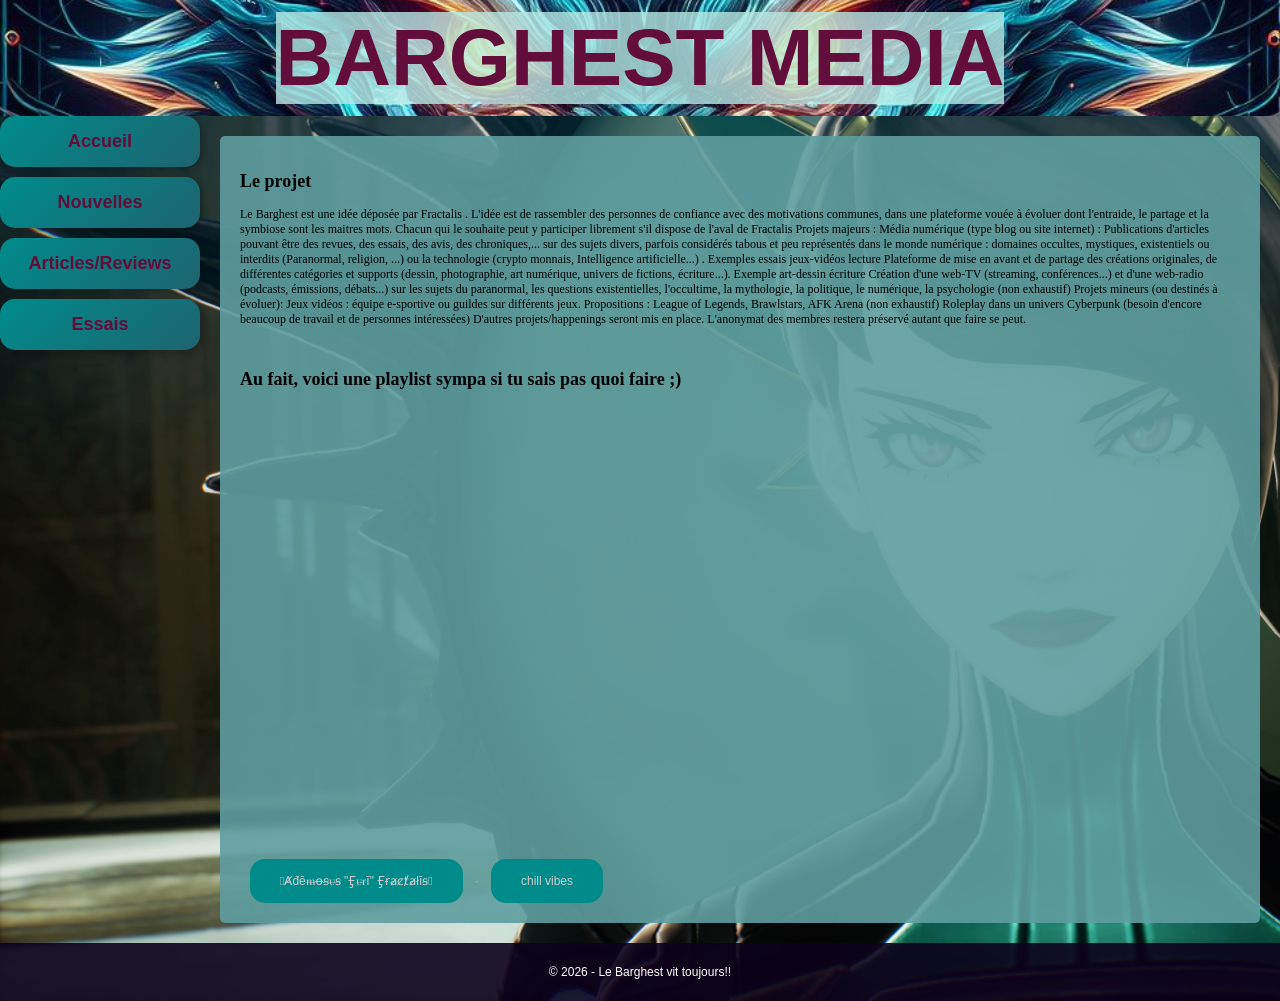
<file: index.html>
<!DOCTYPE html>
<html>
<head>
 <link rel= "stylesheet" href="style.css">
 <meta name="viewport" content="width=device-width, initial-scale=1.0">
<title>BARGHEST</title>

</head>

<body>
    <header>
<h1 style="background-color :rgba(183, 234, 230, 0.8)";> <b>BARGHEST MEDIA</b> </h1>

    </header>
    <div class="container">
    <div class = "sidebar">
            <nav class="menu">
                <a href="index.html">Accueil</a>
                <a href="vn.html">Nouvelles</a>
                <a href="art.html">Articles/Reviews</a>
                <a href="essai.html">Essais</a>
            </nav>
    </div>
      <div class="main-content">
        <!-- Contenu principal du site -->
            <main>
                    <h2>Le projet</h2>
                    <p>Le Barghest est une idée déposée par Fractalis . L'idée est de rassembler des personnes de confiance avec des motivations communes, dans une plateforme vouée à évoluer dont l'entraide, le partage et la symbiose sont les maitres mots. Chacun qui le souhaite peut y participer librement s'il dispose de l'aval de Fractalis
                    Projets majeurs :
                    Média numérique (type blog ou site internet) : Publications d'articles pouvant être des revues, des essais, des avis, des chroniques,... sur des sujets divers, parfois considérés tabous et peu représentés dans le monde numérique : domaines occultes, mystiques, existentiels ou interdits (Paranormal, religion, ...) ou la technologie (crypto monnais, Intelligence artificielle...) . Exemples ⁠essais ⁠jeux-vidéos ⁠lecture
                    Plateforme de mise en avant et de partage des créations originales, de différentes catégories et supports (dessin, photographie, art numérique, univers de fictions, écriture...). Exemple ⁠art-dessin   ⁠écriture
                    Création d'une web-TV  (streaming, conférences...) et d'une web-radio (podcasts, émissions, débats...) sur les sujets du paranormal, les questions existentielles, l'occultime, la mythologie, la politique, le numérique, la psychologie (non exhaustif)
                    Projets mineurs (ou destinés à évoluer):
                    Jeux vidéos : équipe e-sportive ou guildes sur différents jeux. Propositions : League of Legends, Brawlstars, AFK Arena (non exhaustif)
                    Roleplay dans un univers Cyberpunk (besoin d'encore beaucoup de travail et de personnes intéressées)

                    D'autres projets/happenings seront mis en place. L'anonymat des membres restera préservé autant que faire se peut. </p>
            <br>
                    <h2>Au fait, voici une playlist sympa si tu sais pas quoi faire ;)</h2>

            <iframe width="100%" height="450" scrolling="no" frameborder="no" allow="autoplay" src="https://w.soundcloud.com/player/?url=https%3A//api.soundcloud.com/playlists/soundcloud%3Aplaylists%3A2085230859%3Fsecret_token%3Ds-80mFfBiR10J&color=%231c1c1c&auto_play=true&hide_related=false&show_comments=true&show_user=true&show_reposts=false&show_teaser=true&visual=true"></iframe><div style="font-size: 10px; color: #cccccc;line-break: anywhere;word-break: normal;overflow: hidden;white-space: nowrap;text-overflow: ellipsis; font-family: Interstate,Lucida Grande,Lucida Sans Unicode,Lucida Sans,Garuda,Verdana,Tahoma,sans-serif;font-weight: 100;"><a href="https://soundcloud.com/atomfuri" title="𓆩Ⱥđēᵯꝋꞩᵾꞩ &quot;Ӻᵾɍī&quot; Ӻɍⱥȼⱦⱥłīꞩ𓆪" target="_blank" style="color: #cccccc; text-decoration: none;">𓆩Ⱥđēᵯꝋꞩᵾꞩ &quot;Ӻᵾɍī&quot; Ӻɍⱥȼⱦⱥłīꞩ𓆪</a> · <a href="https://soundcloud.com/atomfuri/sets/chill-vibes/s-80mFfBiR10J" title="chill vibes" target="_blank" style="color: #cccccc; text-decoration: none;">chill vibes</a></div>
            </main>
      </div>
    </div>
                <footer>
                    <p>&copy; 2026 - Le Barghest vit toujours!!</p>
                </footer>
    <!--<img src = "https://oyster.ignimgs.com/mediawiki/apis.ign.com/shin-megami-tensei-5/8/88/SMTV-Vengeance_YokoHiromine_01.png" width =  "800" height=auto style="display: block; margin: 0 auto;" >-->
    <!--<img src="https://oyster.ignimgs.com/mediawiki/apis.ign.com/shin-megami-tensei-5/8/88/SMTV-Vengeance_YokoHiromine_01.png" width="300" height="200" alt="Example Image"> -->

    <!--<a href="https://discord.gg/wXpzW33n">Mon DISCORD</a>-->


</body>
</html>
</file>
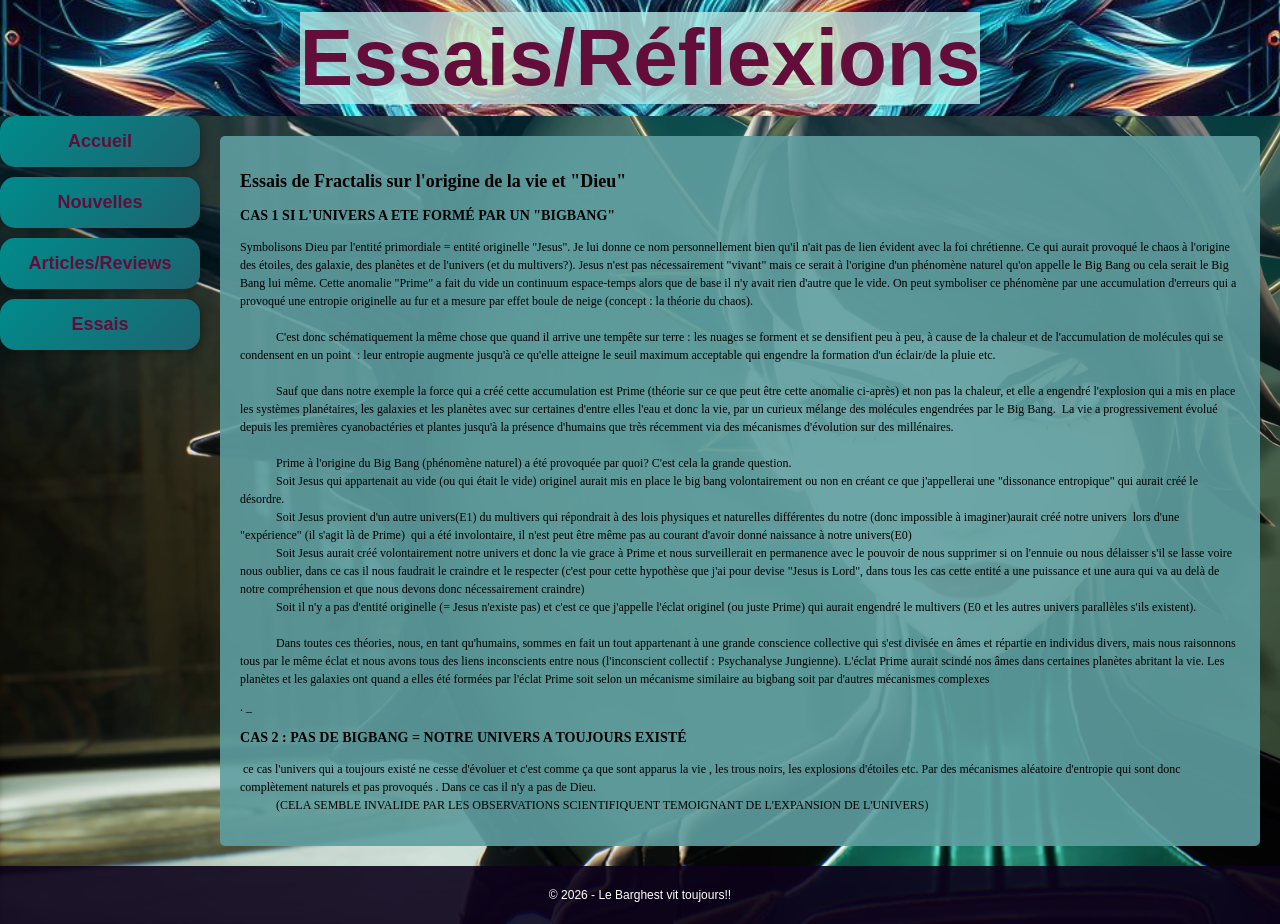
<file: essai.html>
<!DOCTYPE html>
<html lang="fr">
    <head>
        <link rel= "stylesheet" href="style.css">
        <meta name="viewport" content="width=device-width, initial-scale=1.0">
        <title>"Articles-Review"</title>

    </head>
    <body>
        <header>
            <h1>Essais/Réflexions</h1>

        </header>
        <div class="container">
        <div class = "sidebar">
                <nav class="menu">
                    <a href="index.html">Accueil</a>
                    <a href="vn.html">Nouvelles</a>
                    <a href="art.html">Articles/Reviews</a>
                    <a href="essai.html">Essais</a>
                </nav>
        </div>
          <div class="main-content">
        <main>
            <h2>Essais de Fractalis sur l'origine de la vie et "Dieu"</h2>

            <h3>CAS 1 SI L'UNIVERS A ETE FORMÉ PAR UN "BIGBANG"</h3>
            <p class = "multi-lines">Symbolisons Dieu par l'entité primordiale = entité originelle "Jesus". Je lui donne ce nom personnellement bien qu'il n'ait pas de lien évident avec la foi chrétienne. Ce qui aurait provoqué le chaos à l'origine des étoiles, des galaxie, des planètes et de l'univers (et du multivers?). Jesus n'est pas nécessairement "vivant" mais ce serait à l'origine d'un phénomène naturel qu'on appelle le Big Bang ou cela serait le Big Bang lui même. Cette anomalie "Prime" a fait du vide un continuum espace-temps alors que de base il n'y avait rien d'autre que le vide. On peut symboliser ce phénomène par une accumulation d'erreurs qui a provoqué une entropie originelle au fur et a mesure par effet boule de neige (concept : la théorie du chaos).

            C'est donc schématiquement la même chose que quand il arrive une tempête sur terre : les nuages se forment et se densifient peu à peu, à cause de la chaleur et de l'accumulation de molécules qui se condensent en un point  : leur entropie augmente jusqu'à ce qu'elle atteigne le seuil maximum acceptable qui engendre la formation d'un éclair/de la pluie etc.

            Sauf que dans notre exemple la force qui a créé cette accumulation est Prime (théorie sur ce que peut être cette anomalie ci-après) et non pas la chaleur, et elle a engendré l'explosion qui a mis en place les systèmes planétaires, les galaxies et les planètes avec sur certaines d'entre elles l'eau et donc la vie, par un curieux mélange des molécules engendrées par le Big Bang.  La vie a progressivement évolué depuis les premières cyanobactéries et plantes jusqu'à la présence d'humains que très récemment via des mécanismes d'évolution sur des millénaires.

            Prime à l'origine du Big Bang (phénomène naturel) a été provoquée par quoi? C'est cela la grande question.
            Soit Jesus qui appartenait au vide (ou qui était le vide) originel aurait mis en place le big bang volontairement ou non en créant ce que j'appellerai une "dissonance entropique" qui aurait créé le désordre.
            Soit Jesus provient d'un autre univers(E1) du multivers qui répondrait à des lois physiques et naturelles différentes du notre (donc impossible à imaginer)aurait créé notre univers  lors d'une "expérience" (il s'agit là de Prime)  qui a été involontaire, il n'est peut être même pas au courant d'avoir donné naissance à notre univers(E0)
            Soit Jesus aurait créé volontairement notre univers et donc la vie grace à Prime et nous surveillerait en permanence avec le pouvoir de nous supprimer si on l'ennuie ou nous délaisser s'il se lasse voire nous oublier, dans ce cas il nous faudrait le craindre et le respecter (c'est pour cette hypothèse que j'ai pour devise "Jesus is Lord", dans tous les cas cette entité a une puissance et une aura qui va au delà de notre compréhension et que nous devons donc nécessairement craindre)
            Soit il n'y a pas d'entité originelle (= Jesus n'existe pas) et c'est ce que j'appelle l'éclat originel (ou juste Prime) qui aurait engendré le multivers (E0 et les autres univers parallèles s'ils existent).

            Dans toutes ces théories, nous, en tant qu'humains, sommes en fait un tout appartenant à une grande conscience collective qui s'est divisée en âmes et répartie en individus divers, mais nous raisonnons tous par le même éclat et nous avons tous des liens inconscients entre nous (l'inconscient collectif : Psychanalyse Jungienne). L'éclat Prime aurait scindé nos âmes dans certaines planètes abritant la vie. Les planètes et les galaxies ont quand a elles été formées par l'éclat Prime soit selon un mécanisme similaire au bigbang soit par d'autres mécanismes complexes</p>.
            _
            <h3>CAS 2 : PAS DE BIGBANG = NOTRE UNIVERS A TOUJOURS EXISTÉ</h3>

            <p class="multi-lines"> ce cas l'univers qui a toujours existé ne cesse d'évoluer et c'est comme ça que sont apparus la vie , les trous noirs, les explosions d'étoiles etc. Par des mécanismes aléatoire d'entropie qui sont donc complètement naturels et pas provoqués . Dans ce cas il n'y a pas de Dieu.
            (CELA SEMBLE INVALIDE PAR LES OBSERVATIONS SCIENTIFIQUENT TEMOIGNANT DE L'EXPANSION DE L'UNIVERS)</p>
        </main>
          </div>
        </div>
        <footer>
            <p>&copy; 2026 - Le Barghest vit toujours!!</p>
        </footer>
    </body>
</html>
</file>
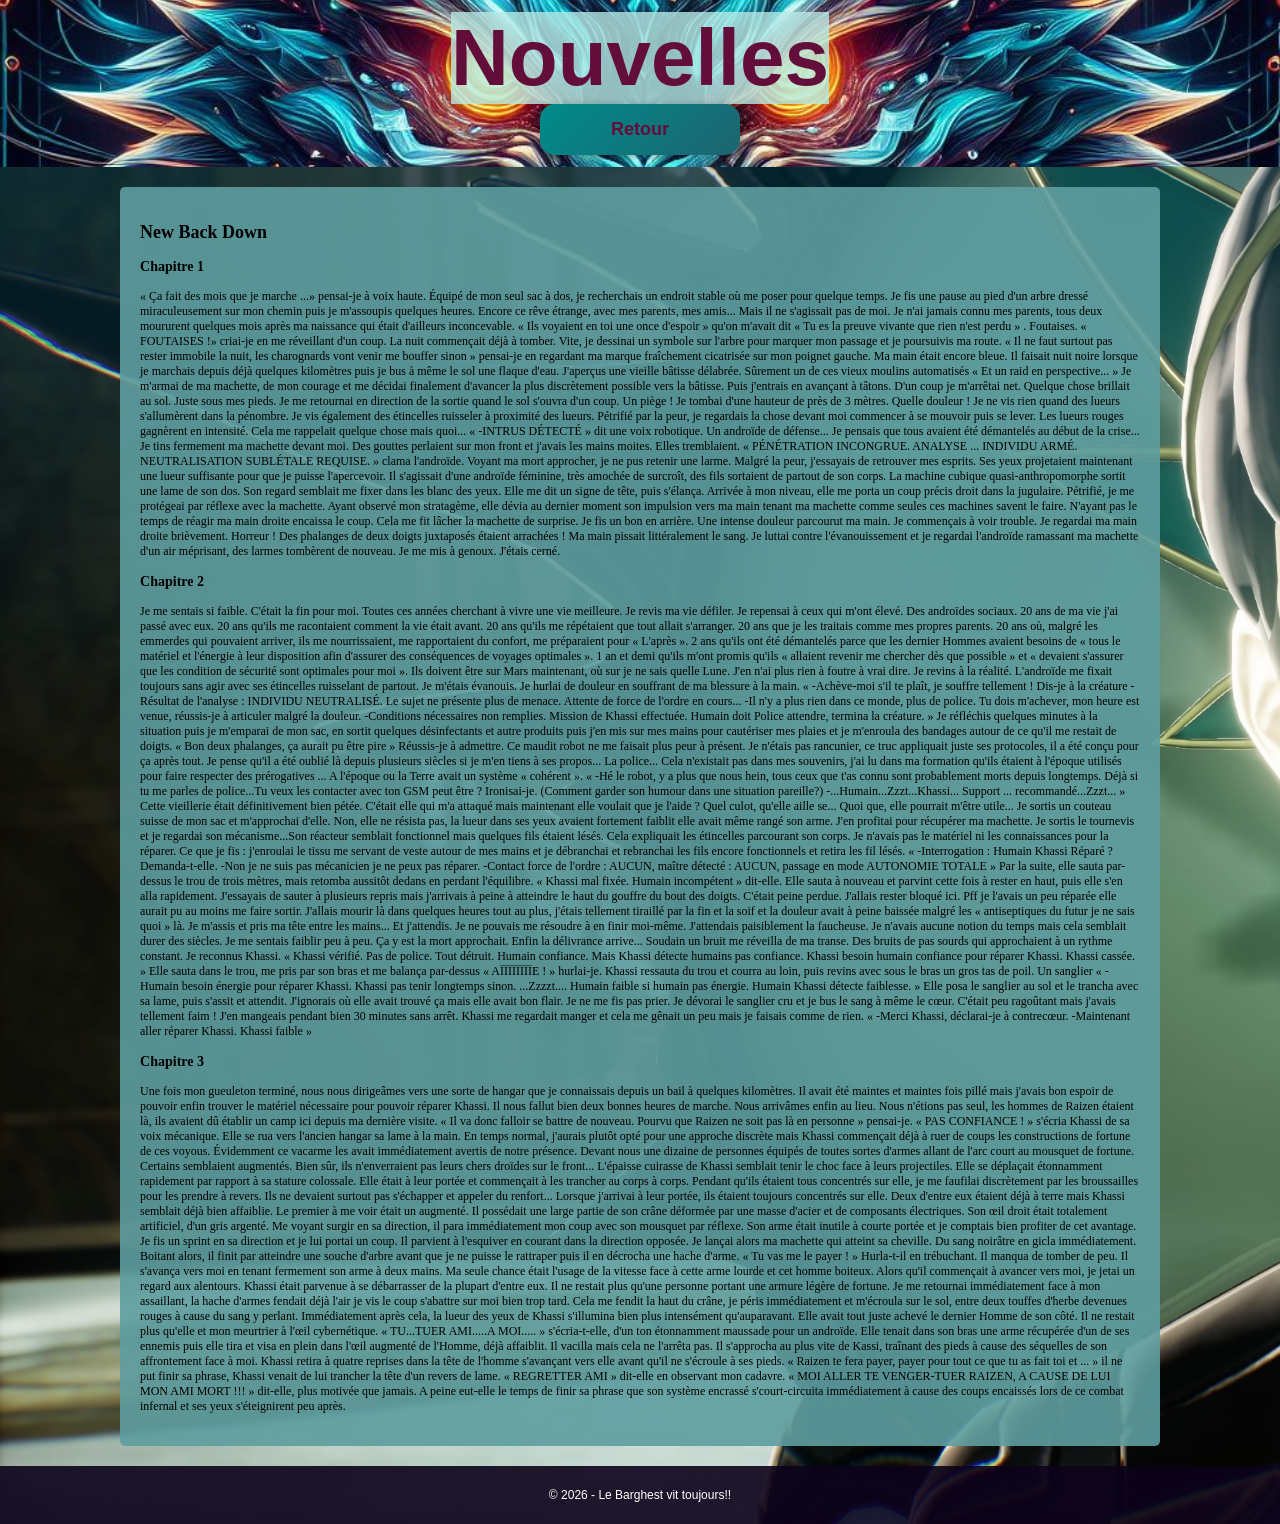
<file: nbd.html>
<!doctype html>
<html>
    <head>
        <link rel="stylesheet" href="style.css" />
        <meta name="viewport" content="width=device-width, initial-scale=1.0">
        <title>NBD</title>
    </head>
    <body>
        <header>
            <h1>Nouvelles</h1>
            <nav>
                <a href="vn.html">Retour</a>
            </nav>
        </header>
        <main>
            <h2>New Back Down</h2>
            <h3>Chapitre 1</h3>
            <p class = "multi-lignes">
                « Ça fait des mois que je marche ...» pensai-je à voix haute. Équipé de mon seul sac à dos, je recherchais un endroit stable où me poser pour quelque temps. Je fis une pause au pied d'un arbre dressé miraculeusement sur mon chemin puis je m'assoupis quelques heures.

               Encore ce rêve étrange, avec mes parents, mes amis... Mais il ne s'agissait pas de moi. Je n'ai jamais connu mes parents, tous deux moururent quelques mois après ma naissance qui était d'ailleurs inconcevable. « Ils voyaient en toi une once d'espoir » qu'on m'avait dit « Tu es la preuve vivante que rien n'est perdu » . Foutaises. « FOUTAISES !» criai-je en me réveillant d'un coup.

               La nuit commençait déjà à tomber. Vite, je dessinai un symbole sur l'arbre pour marquer mon passage et je poursuivis ma route. « Il ne faut surtout pas rester immobile la nuit, les charognards vont venir me bouffer sinon » pensai-je en regardant ma marque fraîchement cicatrisée sur mon poignet gauche. Ma main était encore bleue.

               Il faisait nuit noire lorsque je marchais depuis déjà quelques kilomètres puis je bus à même le sol une flaque d'eau. J'aperçus une vieille bâtisse délabrée. Sûrement un de ces vieux moulins automatisés « Et un raid en perspective... »

               Je m'armai de ma machette, de mon courage et me décidai finalement d'avancer la plus discrètement possible vers la bâtisse. Puis j'entrais en avançant à tâtons.

               D'un coup je m'arrêtai net. Quelque chose brillait au sol. Juste sous mes pieds. Je me retournai en direction de la sortie quand le sol s'ouvra d'un coup. Un piège ! Je tombai d'une hauteur de près de 3 mètres. Quelle douleur ! Je ne vis rien quand des lueurs s'allumèrent dans la pénombre. Je vis également des étincelles ruisseler à proximité des lueurs. Pétrifié par la peur, je regardais la chose devant moi commencer à se mouvoir puis se lever. Les lueurs rouges gagnèrent en intensité. Cela me rappelait quelque chose mais quoi...

               « -INTRUS DÉTECTÉ » dit une voix robotique.

               Un androïde de défense... Je pensais que tous avaient été démantelés au début de la crise... Je tins fermement ma machette devant moi. Des gouttes perlaient sur mon front et j'avais les mains moites. Elles tremblaient.

               « PÉNÉTRATION INCONGRUE. ANALYSE ... INDIVIDU ARMÉ. NEUTRALISATION SUBLÉTALE REQUISE. » clama l'androïde.

               Voyant ma mort approcher, je ne pus retenir une larme. Malgré la peur, j'essayais de retrouver mes esprits. Ses yeux projetaient maintenant une lueur suffisante pour que je puisse l'apercevoir. Il s'agissait d'une androïde féminine, très amochée de surcroît, des fils sortaient de partout de son corps.

               La machine cubique quasi-anthropomorphe sortit une lame de son dos. Son regard semblait me fixer dans les blanc des yeux. Elle me dit un signe de tête, puis s'élança. Arrivée à mon niveau, elle me porta un coup précis droit dans la jugulaire. Pétrifié, je me protégeai par réflexe avec la machette. Ayant observé mon stratagème, elle dévia au dernier moment son impulsion vers ma main tenant ma machette comme seules ces machines savent le faire. N'ayant pas le temps de réagir ma main droite encaissa le coup. Cela me fit lâcher la machette de surprise. Je fis un bon en arrière. Une intense douleur parcourut ma main. Je commençais à voir trouble. Je regardai ma main droite brièvement. Horreur ! Des phalanges de deux doigts juxtaposés étaient arrachées ! Ma main pissait littéralement le sang. Je luttai contre l'évanouissement et je regardai l'androïde ramassant ma machette d'un air méprisant, des larmes tombèrent de nouveau. Je me mis à genoux. J'étais cerné.


            </p>
            <h3>Chapitre 2</h3>
            <p class="multi-lignes">

                Je me sentais si faible. C'était la fin pour moi. Toutes ces années cherchant à vivre une vie meilleure. Je revis ma vie défiler. Je repensai à ceux qui m'ont élevé. Des androïdes sociaux. 20 ans de ma vie j'ai passé avec eux. 20 ans qu'ils me racontaient comment la vie était avant. 20 ans qu'ils me répétaient que tout allait s'arranger. 20 ans que je les traitais comme mes propres parents. 20 ans où, malgré les emmerdes qui pouvaient arriver, ils me nourrissaient, me rapportaient du confort, me préparaient pour « L'après ». 2 ans qu'ils ont été démantelés parce que les dernier Hommes avaient besoins de « tous le matériel et l'énergie à leur disposition afin d'assurer des conséquences de voyages optimales ». 1 an et demi qu'ils m'ont promis qu'ils « allaient revenir me chercher dès que possible » et « devaient s'assurer que les condition de sécurité sont optimales pour moi ». Ils doivent être sur Mars maintenant, où sur je ne sais quelle Lune. J'en n'ai plus rien à foutre à vrai dire.

                Je revins à la réalité. L'androïde me fixait toujours sans agir avec ses étincelles ruisselant de partout. Je m'étais évanouis. Je hurlai de douleur en souffrant de ma blessure à la main.

                « -Achève-moi s'il te plaît, je souffre tellement ! Dis-je à la créature

                -Résultat de l'analyse : INDIVIDU NEUTRALISÉ. Le sujet ne présente plus de menace. Attente de force de l'ordre en cours...

                -Il n'y a plus rien dans ce monde, plus de police. Tu dois m'achever, mon heure est venue, réussis-je à articuler malgré la douleur.

                -Conditions nécessaires non remplies. Mission de Khassi effectuée. Humain doit Police attendre, termina la créature. »

                Je réfléchis quelques minutes à la situation puis je m'emparai de mon sac, en sortit quelques désinfectants et autre produits puis j'en mis sur mes mains pour cautériser mes plaies et je m'enroula des bandages autour de ce qu'il me restait de doigts. « Bon deux phalanges, ça aurait pu être pire » Réussis-je à admettre. Ce maudit robot ne me faisait plus peur à présent. Je n'étais pas rancunier, ce truc appliquait juste ses protocoles, il a été conçu pour ça après tout. Je pense qu'il a été oublié là depuis plusieurs siècles si je m'en tiens à ses propos... La police... Cela n'existait pas dans mes souvenirs, j'ai lu dans ma formation qu'ils étaient à l'époque utilisés pour faire respecter des prérogatives ... A l'époque ou la Terre avait un système « cohérent ».

                « -Hé le robot, y a plus que nous hein, tous ceux que t'as connu sont probablement morts depuis longtemps. Déjà si tu me parles de police...Tu veux les contacter avec ton GSM peut être ? Ironisai-je. (Comment garder son humour dans une situation pareille?)

                -...Humain...Zzzt...Khassi... Support ... recommandé...Zzzt... »

                Cette vieillerie était définitivement bien pétée. C'était elle qui m'a attaqué mais maintenant elle voulait que je l'aide ? Quel culot, qu'elle aille se... Quoi que, elle pourrait m'être utile...

                Je sortis un couteau suisse de mon sac et m'approchai d'elle. Non, elle ne résista pas, la lueur dans ses yeux avaient fortement faiblit elle avait même rangé son arme. J'en profitai pour récupérer ma machette. Je sortis le tournevis et je regardai son mécanisme...Son réacteur semblait fonctionnel mais quelques fils étaient lésés. Cela expliquait les étincelles parcourant son corps. Je n'avais pas le matériel ni les connaissances pour la réparer. Ce que je fis : j'enroulai le tissu me servant de veste autour de mes mains et je débranchai et rebranchai les fils encore fonctionnels et retira les fil lésés.

                « -Interrogation : Humain Khassi Réparé ? Demanda-t-elle.

                -Non je ne suis pas mécanicien je ne peux pas réparer.

                -Contact force de l'ordre : AUCUN, maître détecté : AUCUN, passage en mode AUTONOMIE TOTALE »

                Par la suite, elle sauta par-dessus le trou de trois mètres, mais retomba aussitôt dedans en perdant l'équilibre. « Khassi mal fixée. Humain incompétent » dit-elle. Elle sauta à nouveau et parvint cette fois à rester en haut, puis elle s'en alla rapidement. J'essayais de sauter à plusieurs repris mais j'arrivais à peine à atteindre le haut du gouffre du bout des doigts. C'était peine perdue. J'allais rester bloqué ici. Pff je l'avais un peu réparée elle aurait pu au moins me faire sortir. J'allais mourir là dans quelques heures tout au plus, j'étais tellement tiraillé par la fin et la soif et la douleur avait à peine baissée malgré les « antiseptiques du futur je ne sais quoi » là. Je m'assis et pris ma tête entre les mains... Et j'attendis. Je ne pouvais me résoudre à en finir moi-même. J'attendais paisiblement la faucheuse. Je n'avais aucune notion du temps mais cela semblait durer des siècles. Je me sentais faiblir peu à peu. Ça y est la mort approchait. Enfin la délivrance arrive...

                Soudain un bruit me réveilla de ma transe. Des bruits de pas sourds qui approchaient à un rythme constant. Je reconnus Khassi.

                « Khassi vérifié. Pas de police. Tout détruit. Humain confiance. Mais Khassi détecte humains pas confiance. Khassi besoin humain confiance pour réparer Khassi. Khassi cassée. » Elle sauta dans le trou, me pris par son bras et me balança par-dessus « AÏÏÏÏÏÏÏÏE ! » hurlai-je. Khassi ressauta du trou et courra au loin, puis revins avec sous le bras un gros tas de poil. Un sanglier

                « -Humain besoin énergie pour réparer Khassi. Khassi pas tenir longtemps sinon. ...Zzzzt.... Humain faible si humain pas énergie. Humain Khassi détecte faiblesse. »

                Elle posa le sanglier au sol et le trancha avec sa lame, puis s'assit et attendit.

                J'ignorais où elle avait trouvé ça mais elle avait bon flair. Je ne me fis pas prier. Je dévorai le sanglier cru et je bus le sang à même le cœur. C'était peu ragoûtant mais j'avais tellement faim ! J'en mangeais pendant bien 30 minutes sans arrêt. Khassi me regardait manger et cela me gênait un peu mais je faisais comme de rien.

                « -Merci Khassi, déclarai-je à contrecœur.

                -Maintenant aller réparer Khassi. Khassi faible »


            </p>

            <h3>Chapitre 3</h3>
            <p class= multi-lignes>
                Une fois mon gueuleton terminé, nous nous dirigeâmes vers une sorte de hangar que je connaissais depuis un bail à quelques kilomètres. Il avait été maintes et maintes fois pillé mais j'avais bon espoir de pouvoir enfin trouver le matériel nécessaire pour pouvoir réparer Khassi.

               Il nous fallut bien deux bonnes heures de marche. Nous arrivâmes enfin au lieu. Nous n'étions pas seul, les hommes de Raizen étaient là, ils avaient dû établir un camp ici depuis ma dernière visite.

               « Il va donc falloir se battre de nouveau. Pourvu que Raizen ne soit pas là en personne » pensai-je.

               « PAS CONFIANCE ! » s'écria Khassi de sa voix mécanique. Elle se rua vers l'ancien hangar sa lame à la main. En temps normal, j'aurais plutôt opté pour une approche discrète mais Khassi commençait déjà à ruer de coups les constructions de fortune de ces voyous. Évidemment ce vacarme les avait immédiatement avertis de notre présence. Devant nous une dizaine de personnes équipés de toutes sortes d'armes allant de l'arc court au mousquet de fortune. Certains semblaient augmentés. Bien sûr, ils n'enverraient pas leurs chers droïdes sur le front...

               L'épaisse cuirasse de Khassi semblait tenir le choc face à leurs projectiles. Elle se déplaçait étonnamment rapidement par rapport à sa stature colossale. Elle était à leur portée et commençait à les trancher au corps à corps. Pendant qu'ils étaient tous concentrés sur elle, je me faufilai discrètement par les broussailles pour les prendre à revers. Ils ne devaient surtout pas s'échapper et appeler du renfort...

               Lorsque j'arrivai à leur portée, ils étaient toujours concentrés sur elle. Deux d'entre eux étaient déjà à terre mais Khassi semblait déjà bien affaiblie. Le premier à me voir était un augmenté. Il possédait une large partie de son crâne déformée par une masse d'acier et de composants électriques. Son œil droit était totalement artificiel, d'un gris argenté. Me voyant surgir en sa direction, il para immédiatement mon coup avec son mousquet par réflexe. Son arme était inutile à courte portée et je comptais bien profiter de cet avantage. Je fis un sprint en sa direction et je lui portai un coup. Il parvient à l'esquiver en courant dans la direction opposée. Je lançai alors ma machette qui atteint sa cheville. Du sang noirâtre en gicla immédiatement. Boitant alors, il finit par atteindre une souche d'arbre avant que je ne puisse le rattraper puis il en décrocha une hache d'arme.

               « Tu vas me le payer ! » Hurla-t-il en trébuchant. Il manqua de tomber de peu. Il s'avança vers moi en tenant fermement son arme à deux mains. Ma seule chance était l'usage de la vitesse face à cette arme lourde et cet homme boiteux. Alors qu'il commençait à avancer vers moi, je jetai un regard aux alentours. Khassi était parvenue à se débarrasser de la plupart d'entre eux. Il ne restait plus qu'une personne portant une armure légère de fortune.

               Je me retournai immédiatement face à mon assaillant, la hache d'armes fendait déjà l'air je vis le coup s'abattre sur moi bien trop tard. Cela me fendit la haut du crâne, je péris immédiatement et m'écroula sur le sol, entre deux touffes d'herbe devenues rouges à cause du sang y perlant.

               Immédiatement après cela, la lueur des yeux de Khassi s'illumina bien plus intensément qu'auparavant. Elle avait tout juste achevé le dernier Homme de son côté. Il ne restait plus qu'elle et mon meurtrier à l'œil cybernétique.

               « TU...TUER AMI.....A MOI..... » s'écria-t-elle, d'un ton étonnamment maussade pour un androïde. Elle tenait dans son bras une arme récupérée d'un de ses ennemis puis elle tira et visa en plein dans l'œil augmenté de l'Homme, déjà affaiblit. Il vacilla mais cela ne l'arrêta pas. Il s'approcha au plus vite de Kassi, traînant des pieds à cause des séquelles de son affrontement face à moi. Khassi retira à quatre reprises dans la tête de l'homme s'avançant vers elle avant qu'il ne s'écroule à ses pieds.

               « Raizen te fera payer, payer pour tout ce que tu as fait toi et ... » il ne put finir sa phrase, Khassi venait de lui trancher la tête d'un revers de lame.

               « REGRETTER AMI » dit-elle en observant mon cadavre.

               « MOI ALLER TE VENGER-TUER RAIZEN, A CAUSE DE LUI MON AMI MORT !!! » dit-elle, plus motivée que jamais. A peine eut-elle le temps de finir sa phrase que son système encrassé s'court-circuita immédiatement à cause des coups encaissés lors de ce combat infernal et ses yeux s'éteignirent peu après.


            </p>
        </main>
        <footer>
            <p>&copy; 2026 - Le Barghest vit toujours!!</p>
        </footer>
</html>
</file>
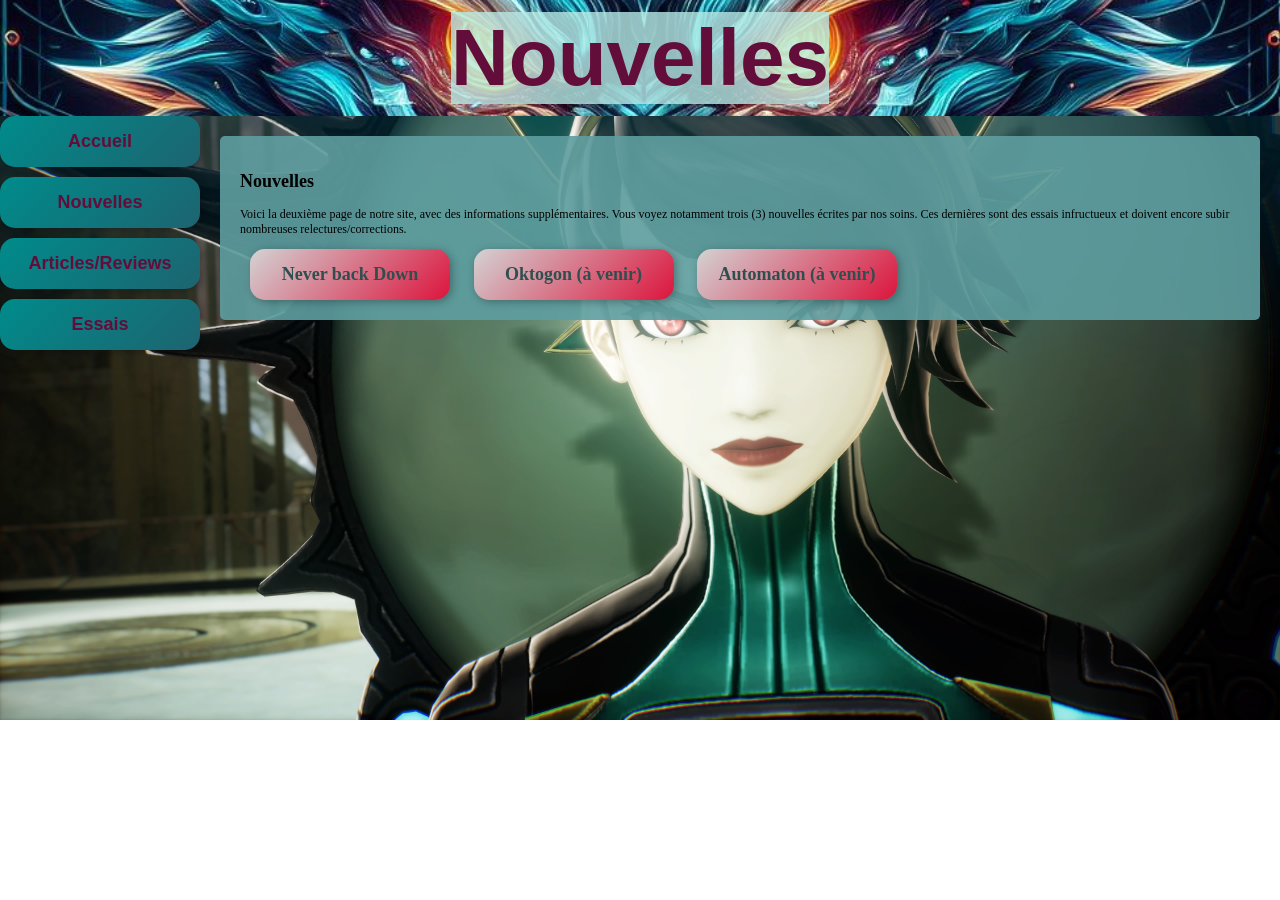
<file: vn.html>
<!doctype html>
    <html lang="fr">
        <head>
            <link rel= "stylesheet" href="style.css">
            <meta name="viewport" content="width=device-width, initial-scale=1.0">
            <title>Nouvelles</title>

        </head>
        <body>
            <header>
                <h1>Nouvelles</h1>

            </header>
            <div class="container">
            <div class = "sidebar">
                    <nav class="menu">
                        <a href="index.html">Accueil</a>
                        <a href="vn.html">Nouvelles</a>
                        <a href="art.html">Articles/Reviews</a>
                        <a href="essai.html">Essais</a>
                    </nav>
            </div>
              <div class="main-content">
            <main>
                <h2>Nouvelles</h2>
                <p>
                    Voici la deuxième page de notre site, avec des informations
                    supplémentaires. Vous voyez notamment trois (3) nouvelles
                    écrites par nos soins. Ces dernières sont des essais
                    infructueux et doivent encore subir nombreuses
                    relectures/corrections.
                </p>
                <nav class="VN">
                    <a href="NBD.html">Never back Down</a>
                    <a href="OKTO.html">Oktogon (à venir)</a>
                    <a href="AUTO.html">Automaton (à venir)</a>
                </nav>
            </main>

              </div>
            </div>

        </body>

    </html>
</file>
<file: style.css>
/* ============================================ */
/* CODE CSS ORIGINAL (INTACT POUR DESKTOP)     */
/* ============================================ */

@font-face {
    font-family: "Bitsumishi";
    src: url(font/Bitsumishi.woff2) format(woff2);
    font-weight: normal;
    font-style: normal;
    font-display: swap;
}

@font-face {
    font-family: "Lemon Milk";
    src: url(font/LEMONMILK-Regular.woff2) format(woff2);
    font-weight: normal;
    font-style: normal;
    font-display: swap;
}

img {
    display: block;
    margin-left: auto;
    margin-right: auto;
}

h1 {
    font-size: 80px;
    color: #630d3a;
    background-color :rgba(183, 234, 230, 0.8)

}

h3.intro {
    font-family: "Lemon Milk";
    font-size: 24px;
    color:#00FBFF;
    background-color: rgba(140, 9, 69, 0.5);
}

body {
    font-family: Arial;
    font-size: 12px;
    background: none;
    background-image: url(pic/202408112028588e1.jpg);
    background-size: cover;
    background-repeat: no-repeat;
    background-attachment:scroll ;
    margin: 0;
    padding: 0;
}

/* En-tête */
header {
    font-family: Impact, Haettenschweiler, 'Arial Narrow Bold', sans-serif;
    background-image: url(pic/barghest\ banner.png);
    background-size: cover;
    color: white;
    padding: 1em;
    text-align: center;
    position: relative;
    background-position : center;
}


header h1 {
    display: inline-block;
    margin: 0;
}

/* Pied de page */
footer {
    text-align: center;
    padding: 10px;
    background: rgba(13, 3, 27, 0.9);
    color: white;
}

/* Contenu principal */
main {
    font-family: Trebuchet MS;
    padding: 20px;
    background: rgba(95, 158, 160, 0.9);
    max-width: 800px;
    margin: 20px auto;
    border-radius: 5px;
}

/* Menu de navigation */
nav.menu {
    display: flex;
    flex-direction: column;
    gap: 10px;
}
nav.VN {
    font-family: Garamond,serif;
    font-size: 14px;
    display: block;
}
.VN a { background: linear-gradient(135deg, lightgrey, crimson);
    color: darkslategrey;
}

nav a {
    color: #630d3a;
    text-decoration: none;
    margin: 0 10px;
    font-size: 18px;
    font-weight: bold;
    text-align: center;
    padding: 15px 0;
    display: inline-block;
    width: 200px;
    border: 1px #333;
    border-radius: 15px;
    background: linear-gradient(135deg, darkcyan, #1d6470);
    box-shadow: 2px 2px 8px rgba(0, 0, 0, 0.3);
}

nav a:hover {
    text-decoration: underline;
}

a {
    color: #630d3a;
    text-decoration: none;
    margin: 0 10px;
    font-size: 12px;
    font-style: normal;
    text-align: center;
    padding: 15px 30px;
    display: inline-block;
    border: 1px #333;
    border-radius: 15px;
    background-color: darkcyan;
}

.multi-lines {
    white-space: pre-wrap;
    line-height: 1.5;  /* Augmente l'espacement entre les lignes */
}

/* Conteneur principal */
.container {
    display: flex;
}

/* Barre de navigation (côté droit) */
.sidebar {
    display: flex;
    flex-direction: column;
    width: 200px;
    align-items: center;
}

/* Contenu principal */
.main-content {
    flex: 1;
}

/* ============================================ */
/* 🟢 AJOUT SPÉCIFIQUE POUR TÉLÉPHONES 🟢      */
/* ============================================ */
/* Ce code ne s'active que sur les écrans < 600px */
/* Il corrige les problèmes sans rien casser sur PC */

@media (max-width: 600px) {

    /* --- CORRECTION DU HEADER (Logo + Titre) --- */
    header {
        padding: 10px 5px;
    }

    header::before {
        display: block;          /* Passe l'image au-dessus du texte */
        width: 120px;            /* Plus petit pour mobile */
        height: 120px;
        margin: 0 auto 10px auto; /* Centré avec marge en bas */
    }

    header h1 {
        display: block;
        font-size: 40px !important; /* Titre plus petit pour tenir sur une ligne */
        line-height: 1.2;
        word-break: break-word;
    }

    h3.intro {
        font-size: 16px !important;
        padding: 0 5px;
    }

    /* --- RÉORGANISATION DU LAYOUT (Sidebar en haut) --- */
    .container {
        flex-direction: column;   /* Empile la sidebar et le contenu */
    }

    .sidebar {
        width: 100%;              /* Prend toute la largeur */
        order: -1;               /* Place la sidebar AVANT le contenu principal */
        margin-bottom: 15px;
    }

    nav.menu {
        flex-direction: row;      /* Les boutons côte à côte sur mobile */
        flex-wrap: wrap;          /* Passe à la ligne si besoin */
        justify-content: center;
        width: 100%;
        gap: 8px;
    }

    nav a {
        width: auto;              /* Annule la largeur fixe de 200px */
        min-width: 130px;         /* Largeur minimum pour que ce soit cliquable */
        padding: 12px 15px;
        font-size: 15px;
        flex: 1 0 40%;           /* Permet d'avoir 2 boutons par ligne si possible */
        margin: 0;
    }

    /* --- CONTENU PRINCIPAL (Moins de marges) --- */
    .main-content {
        width: 100%;
    }

    main {
        padding: 15px 12px;
        margin: 10px 5px;
        border-radius: 8px;
        max-width: 100%;
    }

    /* --- TYPOGRAPHIE PLUS LISIBLE SUR PETIT ÉCRAN --- */
    body {
        font-size: 14px;          /* Texte un peu plus grand que 12px */
    }

    h2 {
        font-size: 1.6rem;
        margin-top: 5px;
        margin-bottom: 10px;
    }

    p {
        line-height: 1.5;
        margin-bottom: 15px;
    }

    /* --- IFRAME SOUNDCLOUD (Hauteur adaptée) --- */
    iframe {
        height: 350px !important; /* Un peu moins haut pour voir le reste du texte */
    }

    /* --- PIED DE PAGE --- */
    footer {
        padding: 15px 5px;
        font-size: 12px;
        background: #0D031B;      /* Fond solide pour lisibilité sur mobile */
    }

    /* Correction du bug de scroll horizontal */
    body, html {
        overflow-x: hidden;
    }

    /* S'assurer que l'image de fond reste fixe mais visible */
    body {
        background-attachment: scroll; /* Évite les bugs de rendu sur certains mobiles */
    }
}

/* Optionnel : Petite optimisation pour les très grands écrans */
@media (min-width: 1200px) {
    main {
        max-width: 1000px;
    }
}
</file>
